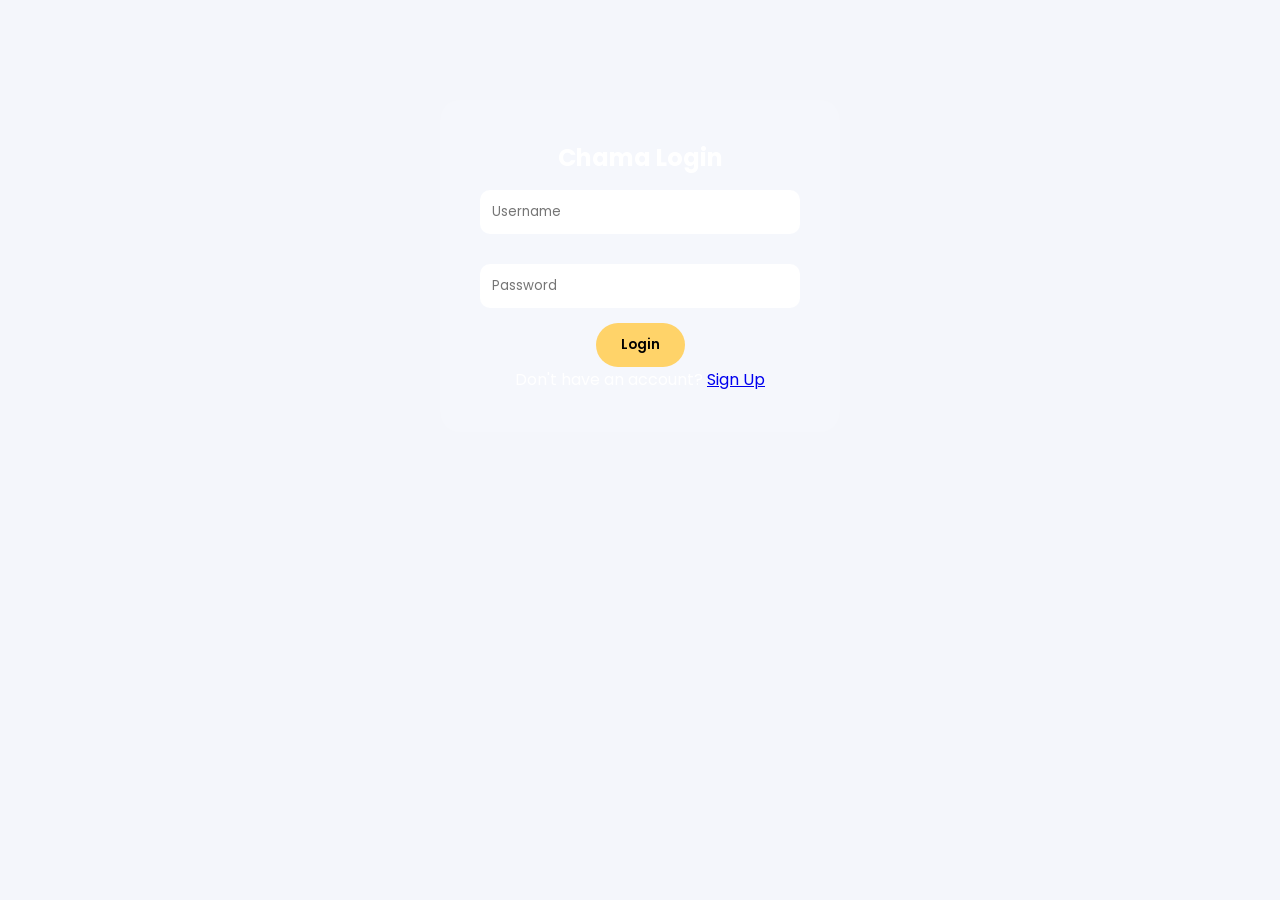
<file: login.html>
<!DOCTYPE html>
<html lang="en">
<head>
<meta charset="UTF-8">
<meta name="viewport" content="width=device-width, initial-scale=1.0">
<title>Chama Login</title>
<link rel="stylesheet" href="style.css">
<link href="https://fonts.googleapis.com/css2?family=Poppins:wght@300;400;600&display=swap" rel="stylesheet">
</head>
<body>
<div class="login-container">
<h2>Chama Login</h2>
<form id="loginForm">
<input type="text" placeholder="Username" required>
<input type="password" placeholder="Password" required>
<button type="submit">Login</button>
<p>Don't have an account? <a href="#">Sign Up</a></p>
</form>
</div>
</body>
</html>
</file>
<file: style.css>
*{
margin:0;
padding:0;
box-sizing:border-box;
font-family:'Poppins',sans-serif;
}

body{
background:#f4f6fb;
}

.container{
display:flex;
min-height:100vh;
}

/* SIDEBAR */

.sidebar{
width:250px;
background:linear-gradient(180deg,#1e3c72,#2a5298);
color:white;
padding:30px;
}

.logo{
margin-bottom:40px;
}

.sidebar ul{
list-style:none;
}

.sidebar li{
margin:20px 0;
cursor:pointer;
opacity:0.9;
}

.sidebar li:hover{
opacity:1;
}

/* MAIN */

.main{
flex:1;
padding:30px;
}

/* TOPBAR */

.topbar{
display:flex;
justify-content:space-between;
margin-bottom:30px;
}

.topbar input{
padding:10px;
border-radius:8px;
border:none;
background:#e9ecf5;
}

.profile{
background:#2a5298;
color:white;
padding:8px 15px;
border-radius:20px;
}

/* CARDS */

.cards{
display:grid;
grid-template-columns:repeat(auto-fit,minmax(200px,1fr));
gap:20px;
margin-bottom:40px;
}

.card{
background:white;
padding:25px;
border-radius:15px;
box-shadow:0 10px 25px rgba(0,0,0,0.08);
transition:0.3s;
}

.card:hover{
transform:translateY(-5px);
}

.card h1{
margin-top:10px;
color:#2a5298;
}

/* TABLE */

.table-section{
background:white;
padding:25px;
border-radius:15px;
box-shadow:0 10px 25px rgba(0,0,0,0.08);
}

table{
width:100%;
border-collapse:collapse;
margin-top:20px;
}

th,td{
padding:12px;
text-align:left;
border-bottom:1px solid #eee;
}

th{
color:#666;
}

/* MOBILE */

@media(max-width:900px){

.sidebar{
display:none;
}

.container{
flex-direction:column;
}

}
.menu-btn{

font-size:20px;
background:none;
border:none;
cursor:pointer;

}

.chart-container{

background:white;
padding:25px;
border-radius:15px;
box-shadow:0 10px 25px rgba(0,0,0,0.08);
margin-top:30px;

}

.sidebar.active{

display:block;

}
.login-container{
max-width:400px;
margin:100px auto;
background:rgba(255,255,255,0.1);
padding:40px;
border-radius:20px;
text-align:center;
color:white;
}

.login-container input{
width:100%;
padding:12px;
margin:15px 0;
border:none;
border-radius:10px;
}

.login-container button{
padding:12px 25px;
border:none;
border-radius:30px;
background:#ffd369;
cursor:pointer;
transition:0.3s;
font-weight:600;
}

.login-container button:hover{
transform:scale(1.05);
}
.members-section{
background:white;
padding:25px;
border-radius:15px;
box-shadow:0 10px 25px rgba(0,0,0,0.08);
margin-top:30px;
}

.members-section button{
padding:8px 15px;
border:none;
border-radius:10px;
cursor:pointer;
margin-right:10px;
background:#2a5298;
color:white;
transition:0.3s;
}

.members-section button:hover{
transform:scale(1.05);
}
.contributions-section{
background:white;
padding:25px;
border-radius:15px;
box-shadow:0 10px 25px rgba(0,0,0,0.08);
margin-top:30px;
}

.contributions-section table{
width:100%;
border-collapse:collapse;
margin-top:20px;
}

.contributions-section th, .contributions-section td{
padding:12px;
text-align:left;
border-bottom:1px solid #eee;
}

.contributions-section th{
color:#666;
}
.loans-section{
    background: white;
    padding: 25px;
    border-radius: 15px;
    box-shadow: 0 10px 25px rgba(0,0,0,0.08);
    margin-top: 30px;
}

.loans-section h2{
    margin-bottom: 20px;
    color: #2a5298;
}

.loans-section table{
    width: 100%;
    border-collapse: collapse;
    margin-top: 10px;
}

.loans-section th, .loans-section td{
    padding: 12px;
    text-align: left;
    border-bottom: 1px solid #eee;
    font-size: 14px;
}

.loans-section th{
    color: #666;
    font-weight: 600;
}

.loans-section td button{
    padding: 6px 12px;
    border: none;
    border-radius: 10px;
    cursor: pointer;
    margin-right: 5px;
    font-size: 13px;
    transition: 0.3s;
}

/* Approve Button */
.loans-section td button.approve{
    background-color: #4CAF50; /* Green */
    color: white;
}

.loans-section td button.approve:hover{
    transform: scale(1.05);
}

/* Reject Button */
.loans-section td button.reject{
    background-color: #f44336; /* Red */
    color: white;
}

.loans-section td button.reject:hover{
    transform: scale(1.05);
}

/* Responsive for Mobile */
@media(max-width: 768px){
    .loans-section table, .loans-section thead, .loans-section tbody, .loans-section th, .loans-section td, .loans-section tr{
        display: block;
    }

    .loans-section tr{
        margin-bottom: 15px;
        border-bottom: 2px solid #eee;
        padding-bottom: 10px;
    }

    .loans-section td{
        text-align: right;
        padding-left: 50%;
        position: relative;
    }

    .loans-section td::before{
        content: attr(data-label);
        position: absolute;
        left: 15px;
        width: 45%;
        font-weight: 600;
        text-align: left;
        color: #666;
    }
}
</file>
